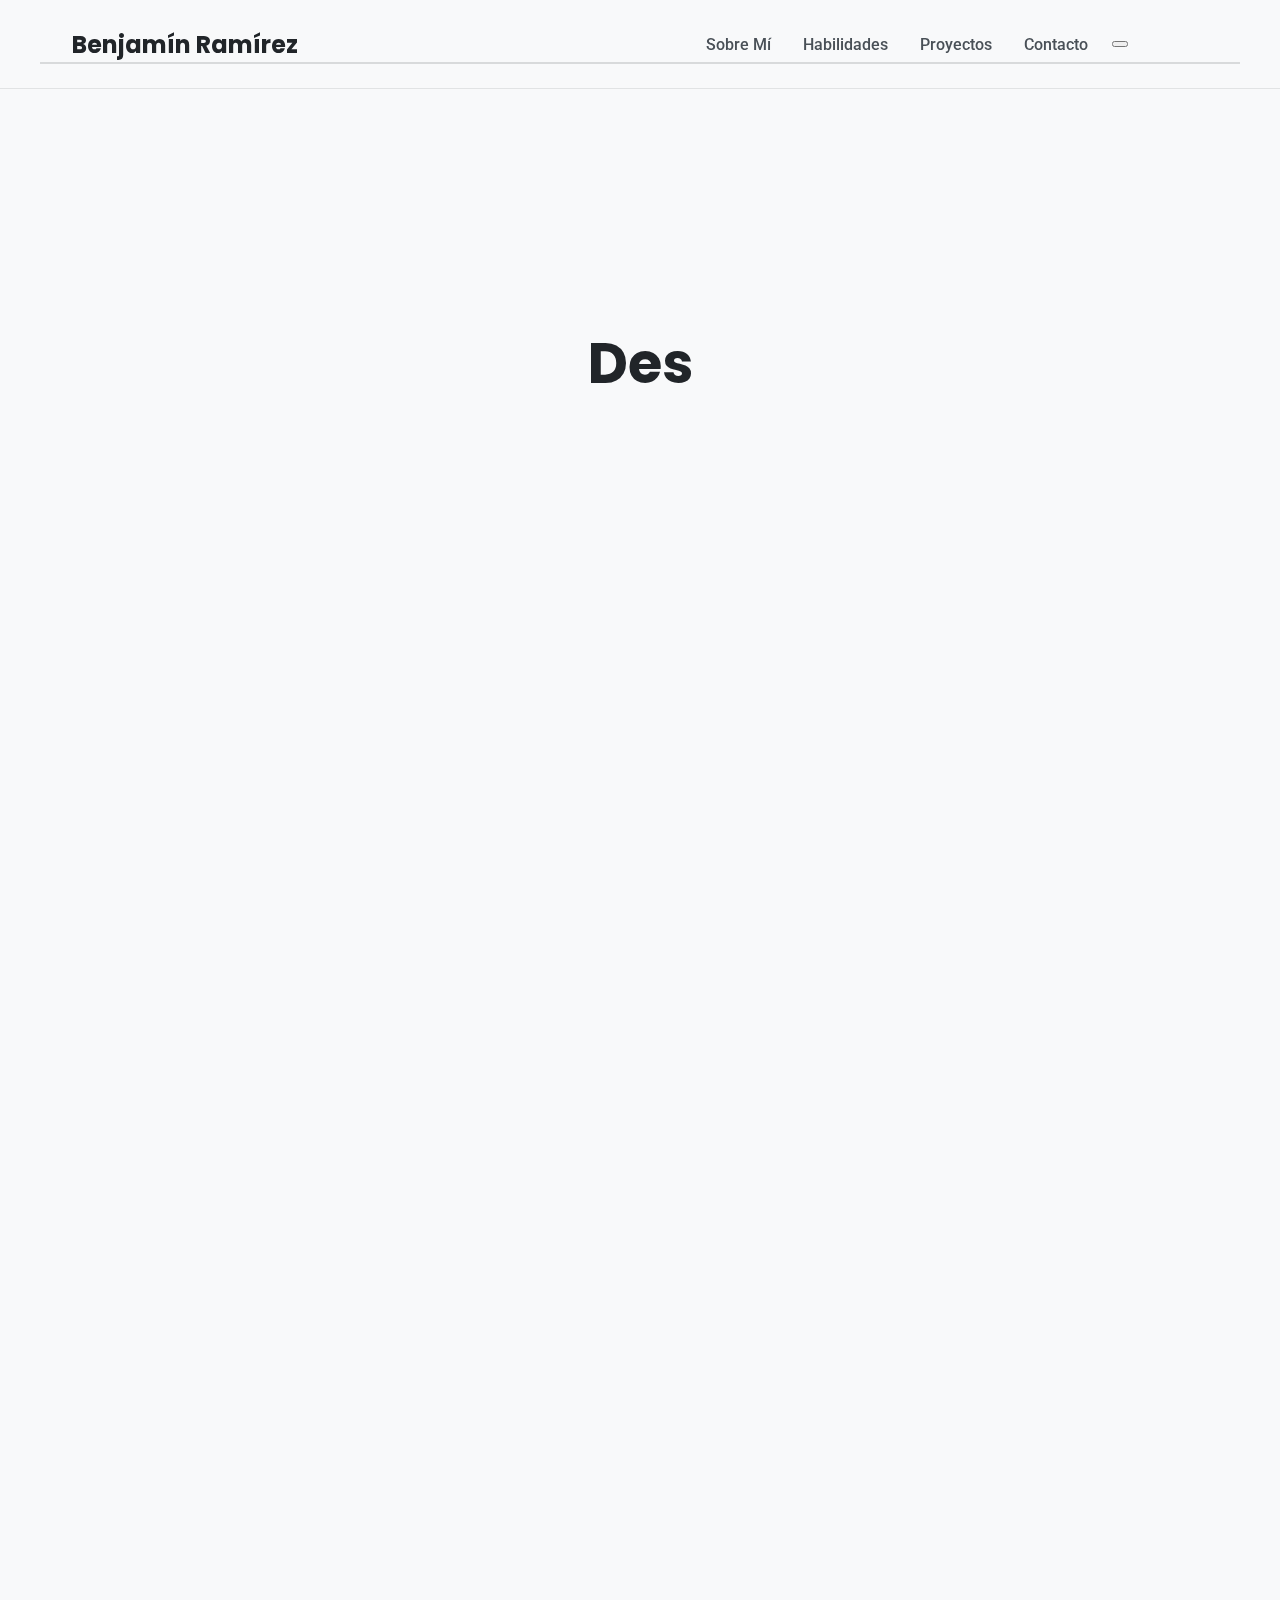
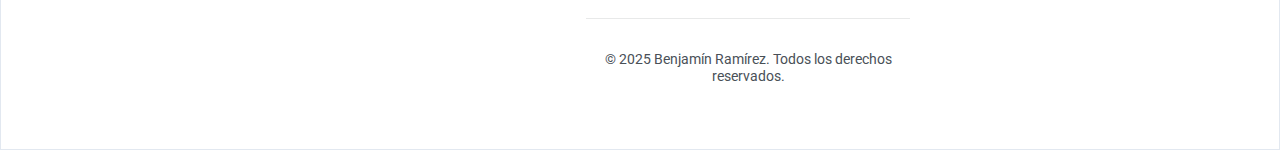
<file: index.html>
<!DOCTYPE html>
<html lang="es">
<head>
    <meta charset="UTF-8">
    <meta name="viewport" content="width=device-width, initial-scale=1.0">
    <meta name="description" content="Portfolio profesional de Benjamín Ramírez, desarrollador web especializado en la creación de sitios web modernos y funcionales.">
    <meta property="og:title" content="Benjamín Ramírez | Desarrollador Web Frontend">
    <meta property="og:description" content="Portfolio profesional de Benjamín Ramírez, desarrollador web especializado en la creación de sitios web modernos y funcionales.">
    <meta property="og:image" content="https://benjaramirez16.github.io/Portfolio/images/social-share.webp">
    <meta property="og:url" content="https://benjaramirez16.github.io/Portfolio/">
    <meta name="twitter:card" content="summary_large_image">
    <title>Benjamín Ramírez | Desarrollador Web Frontend</title>
    <link rel="apple-touch-icon" sizes="180x180" href="/Portfolio/apple-touch-icon.png">
    <link rel="icon" type="image/png" sizes="32x32" href="/Portfolio/favicon-32x32.png">
    <link rel="icon" type="image/png" sizes="16x16" href="/Portfolio/favicon-16x16.png">
    <link rel="manifest" href="/Portfolio/site.webmanifest">
    <link rel="preconnect" href="https://fonts.googleapis.com">
    <link rel="preconnect" href="https://fonts.gstatic.com" crossorigin>
    <link href="https://fonts.googleapis.com/css2?family=Poppins:wght@400;700&family=Roboto:wght@400;500&display=swap" rel="stylesheet">
    <link rel="stylesheet" href="https://cdn.jsdelivr.net/npm/swiper@11/swiper-bundle.min.css" />
    <script src="https://cdn.jsdelivr.net/npm/swiper@11/swiper-bundle.min.js" defer></script>
    <link rel="stylesheet" href="css/style.css?v=1.2">
    <link rel="stylesheet" href="https://cdnjs.cloudflare.com/ajax/libs/font-awesome/6.5.2/css/all.min.css" integrity="sha512-SnH5WK+bZxgPHs44uWIX+LLJAJ9/2PkPKZ5QiAj6Ta86w+fsb2TkcmfRyVX3pBnMFcV7oQPJkl9QevSCWr3W6A==" crossorigin="anonymous" referrerpolicy="no-referrer" />
</head>
<body>
    <div class="spotlight"></div>
    <div class="cursor"></div>
    <header class="header">
        <div class="header__container">
            <a href="#hero" class="header__logo magnetic" data-value="Benjamín Ramírez">Benjamín Ramírez</a>

            <div class="header__actions">
                <nav class="nav">
                    <ul class="nav__list">
                        <li class="nav__item"><a href="#sobre-mi" class="nav__link">Sobre Mí</a></li>
                        <li class="nav__item"><a href="#habilidades" class="nav__link">Habilidades</a></li>
                        <li class="nav__item"><a href="#proyectos" class="nav__link">Proyectos</a></li>
                        <li class="nav__item"><a href="#contacto" class="nav__link">Contacto</a></li>
                    </ul>
                </nav>

                <button class="sound-toggle" id="sound-toggle" aria-label="Activar o desactivar sonido">
                    <i class="fa-solid fa-volume-high"></i>
                </button>

                <button class="theme-toggle" id="theme-toggle" aria-label="Cambiar tema">
                    <i class="fa-solid fa-sun"></i>
                    <i class="fa-solid fa-moon"></i>
                </button>

                <button class="nav-toggle" aria-label="Abrir menú">
                    <span class="hamburger"></span>
                </button>
            </div>

            <div class="progress-container">
                <div class="progress-bar"></div>
            </div>
        </div>
    </header>

    <main>
        <section id="hero" class="hero">
            <div class="hero__container">
                <h1 class="hero__title" aria-label="Desarrollador Web Frontend">
                    <span class="typing-text"></span><span class="cursor">&nbsp;</span>
                </h1>
                <p class="hero__subtitle hero-element-hidden">Creando soluciones digitales, funcionales y atractivas con un enfoque en la calidad y el rendimiento.</p>
                <a href="#proyectos" class="button button--primary hero-element-hidden magnetic">Ver mis Proyectos</a>
            </div>
        </section>

        <section id="sobre-mi" class="about-me section-padding hidden">
            <div class="about-me__container">
                <div class="about-me__content">
                    <h2 class="section-title"><span>Sobre Mí</span></h2>
                    <p>
                        ¡Hola! Soy Benjamín Ramírez, un apasionado desarrollador web enfocado en el Frontend. Mi viaje en el mundo de la programación comenzó con el deseo de transformar ideas creativas en experiencias digitales interactivas y funcionales.
                    </p>
                    <p>
                        Con una base sólida en tecnologías como HTML, CSS, SASS y JavaScript, disfruto construyendo interfaces limpias, accesibles y de alto rendimiento. Mi objetivo es aportar valor a través de un código de calidad y una mentalidad de aprendizaje continuo, buscando siempre el siguiente desafío para crecer como profesional.
                    </p>
                </div>
                <div class="about-me__image">
                    <div class="about-me__logo">
                        <span class="logo__initials">BR</span>
                    </div>
                </div>
            </div>
        </section>

        <section id="habilidades" class="skills section-padding hidden">
            <div class="skills__grid">
                <div class="skill-card">
                    <div class="skill-card__inner">
                        <div class="skill-card__front">
                            <i class="fa-brands fa-html5 skill-card__icon"></i>
                            <p class="skill-card__name">HTML5</p>
                        </div>
                        <div class="skill-card__back">
                            <p class="skill-card__description">Estructura semántica y accesible para una web sólida y bien organizada.</p>
                        </div>
                    </div>
                </div>

                <div class="skill-card">
                    <div class="skill-card__inner">
                        <div class="skill-card__front">
                            <i class="fa-brands fa-css3-alt skill-card__icon"></i>
                            <p class="skill-card__name">CSS3</p>
                        </div>
                        <div class="skill-card__back">
                            <p class="skill-card__description">Estilos modernos, layouts complejos con Flexbox y Grid, y animaciones fluidas.</p>
                        </div>
                    </div>
                </div>

                <div class="skill-card">
                    <div class="skill-card__inner">
                        <div class="skill-card__front">
                            <i class="fa-brands fa-sass skill-card__icon"></i>
                            <p class="skill-card__name">SASS</p>
                        </div>
                        <div class="skill-card__back">
                            <p class="skill-card__description">Uso de preprocesadores para un código CSS escalable, modular y fácil de mantener.</p>
                        </div>
                    </div>
                </div>

                <div class="skill-card">
                    <div class="skill-card__inner">
                        <div class="skill-card__front">
                            <i class="fa-brands fa-js skill-card__icon"></i>
                            <p class="skill-card__name">JavaScript</p>
                        </div>
                        <div class="skill-card__back">
                            <p class="skill-card__description">Interactividad y dinamismo del lado del cliente, manipulación del DOM y lógica de UI.</p>
                        </div>
                    </div>
                </div>

                <div class="skill-card">
                    <div class="skill-card__inner">
                        <div class="skill-card__front">
                            <i class="fa-brands fa-git-alt skill-card__icon"></i>
                            <p class="skill-card__name">Git</p>
                        </div>
                        <div class="skill-card__back">
                            <p class="skill-card__description">Control de versiones para un desarrollo seguro, colaborativo y profesional.</p>
                        </div>
                    </div>
                </div>

                <div class="skill-card">
                    <div class="skill-card__inner">
                        <div class="skill-card__front">
                            <i class="fa-brands fa-github skill-card__icon"></i>
                            <p class="skill-card__name">GitHub</p>
                        </div>
                        <div class="skill-card__back">
                            <p class="skill-card__description">Flujo de trabajo con repositorios remotos, ramas, pull requests y code reviews.</p>
                        </div>
                    </div>
                </div>

                <div class="skill-card">
                    <div class="skill-card__inner">
                        <div class="skill-card__front">
                            <i class="fa-solid fa-mobile-screen-button skill-card__icon"></i>
                            <p class="skill-card__name">Responsive</p>
                        </div>
                        <div class="skill-card__back">
                            <p class="skill-card__description">Diseños que se adaptan y funcionan perfectamente en cualquier dispositivo y tamaño de pantalla.</p>
                        </div>
                    </div>
                </div>

                <div class="skill-card">
                    <div class="skill-card__inner">
                        <div class="skill-card__front">
                            <i class="fa-solid fa-universal-access skill-card__icon"></i>
                            <p class="skill-card__name">Accesibilidad</p>
                        </div>
                        <div class="skill-card__back">
                            <p class="skill-card__description">Creación de experiencias web inclusivas y usables para todos los usuarios (WCAG).</p>
                        </div>
                    </div>
                </div>
            </div>
            <div class="skills__footer">
                <p class="skills__footer-text">Estas son algunas de las tecnologías y herramientas que utilizo para crear experiencias web excepcionales.</p>
            </div>
        </section>

        <section id="proyectos" class="projects section-padding hidden">
            <div class="projects__container">
                <h2 class="section-title"><span>Mis Proyectos</span></h2>
                <article class="project-card">
                    <div class="project-card__image">
                        <a href="https://nudosdelalma.rf.gd/" target="_blank" rel="noopener noreferrer">
                            <img src="images/nudos-del-alma.webp" alt="Captura de pantalla del proyecto Nudos Del Alma">
                        </a>
                    </div>
                    <div class="project-card__content">
                        <h3 class="project-card__title">Nudos Del Alma</h3>
                        <p class="project-card__description">
                            Una landing page totalmente responsiva para un emprendimiento de macramé. Construida con un enfoque en la semántica HTML, una arquitectura SASS profesional y un código JavaScript limpio para las interacciones.
                        </p>
                        <ul class="project-card__tech-list">
                            <li class="project-card__tech-item">HTML</li>
                            <li class="project-card__tech-item">SASS</li>
                            <li class="project-card__tech-item">JavaScript</li>
                            <li class="project-card__tech-item">Git</li>
                        </ul>
                        <div class="project-card__links">
                            <button class="button button--secondary magnetic js-open-modal">
                                <i class="fa-solid fa-eye"></i> Ver Detalles
                            </button>
                            <a href="https://github.com/benjaramirez16/nudos-del-alma-website" class="button button--secondary magnetic" target="_blank" rel="noopener noreferrer">
                                <i class="fa-brands fa-github"></i> Ver Código
                            </a>
                        </div>
                    </div>
                </article>
            </div>
        </section>
        <section id="contacto" class="contact section-padding hidden">
            <div class="contact__container">
                <h2 class="section-title"><span>Hablemos</span></h2>
                <p class="contact__description">
                    ¿Tienes una pregunta o una propuesta o simplemente quieres saludar? Adelante.
                </p>
                
                <form action="https://formspree.io/f/mrblabwp" method="POST" class="contact__form">
                    <div class="form-group">
                        <label for="name" class="form-label">Nombre</label>
                        <input type="text" id="name" name="name" class="form-input" required>
                    </div>
                    <div class="form-group">
                        <label for="email" class="form-label">Correo Electrónico</label>
                        <input type="email" id="email" name="email" class="form-input" required>
                    </div>
                    <div class="form-group">
                        <label for="message" class="form-label">Mensaje</label>
                        <textarea id="message" name="message" class="form-textarea" rows="5" required></textarea>
                    </div>
                    <button type="submit" class="button button--primary">Enviar Mensaje</button>
                </form>
            </div>
        </section>
    </main>
    <footer class="footer">
        <div class="footer__container">
            <ul class="footer__social-list">
                <li class="footer__social-item">
                    <a href="https://github.com/benjaramirez16" class="footer__social-link magnetic" target="_blank" rel="noopener noreferrer" aria-label="Visita mi perfil de GitHub">
                        <i class="fa-brands fa-github"></i>
                    </a>
                </li>
                <li class="footer__social-item">
                    <a href="#" class="footer__social-link magnetic" target="_blank" rel="noopener noreferrer" aria-label="Visita mi perfil de LinkedIn">
                        <i class="fa-brands fa-linkedin"></i>
                    </a>
                </li>
                </ul>
            <p class="footer__copyright">
                &copy; 2025 Benjamín Ramírez. Todos los derechos reservados.
            </p>
        </div>
    </footer> 
    <a href="#hero" class="back-to-top magnetic" aria-label="Volver arriba">
        <i class="fa-solid fa-arrow-up"></i>
    </a>
    <dialog class="modal" id="project-modal">
        <div class="modal__content">
            <form method="dialog" class="modal__close-form">
                <button class="modal__close" aria-label="Cerrar ventana">&times;</button>
            </form>
            
            <div class="modal__image-container">
                <div class="swiper">
                    <div class="swiper-wrapper">
                        <div class="swiper-slide"><img src="images/nudos-screenshot-1.webp" alt="Captura de pantalla 1"></div>
                        <div class="swiper-slide"><img src="images/nudos-screenshot-2.webp" alt="Captura de pantalla 2"></div>
                        <div class="swiper-slide"><img src="images/nudos-screenshot-3.webp" alt="Captura de pantalla 3"></div>
                    </div>
                    <div class="swiper-button-prev"></div>
                    <div class="swiper-button-next"></div>
                    <div class="swiper-pagination"></div>
                </div>
            </div>

            <div class="modal__text-container">
                <h3 class="modal__title">Nudos Del Alma</h3>
                <p class="modal__description">Una landing page totalmente responsiva para un emprendimiento de macramé, construida con un enfoque en la semántica HTML y una arquitectura SASS profesional.</p>
                <div class="modal__details">
                    <div class="modal__detail-item"><i class="fa-solid fa-user"></i><strong>Rol:</strong><span>Desarrollo Frontend</span></div>
                    <div class="modal__detail-item"><i class="fa-solid fa-code"></i><strong>Tecnologías:</strong><span>HTML, SASS, JS</span></div>
                    <div class="modal__detail-item"><i class="fa-solid fa-clock"></i><strong>Duración:</strong><span>2 Semanas</span></div>
                </div>
                <div class="project-card__links">
                    <a href="https://nudosdelalma.rf.gd/" class="button button--secondary magnetic" target="_blank" rel="noopener noreferrer"><i class="fa-solid fa-arrow-up-right-from-square"></i> Ver Sitio</a>
                    <a href="https://github.com/benjaramirez16/nudos-del-alma-website" class="button button--secondary magnetic" target="_blank" rel="noopener noreferrer"><i class="fa-brands fa-github"></i> Ver Código</a>
                </div>
            </div>
        </div>
    </dialog>
    <script src="js/script.js?v=1.2" defer></script>
</body>
</html>
</file>
<file: css/style.css>
@charset "UTF-8";
:root {
  --color-background: #121212;
  --color-surface: #1E1E1E;
  --color-surface-rgb: 30, 30, 30;
  --color-primary: #00A8E8;
  --color-primary-rgb: 0, 168, 232;
  --color-text-primary: #EAEAEA;
  --color-text-primary-rgb: 234, 234, 234;
  --color-text-secondary: #A8A8A8;
  --color-header-bg-rgb: 18, 18, 18;
}

html[data-theme=light] {
  --color-background: #F8F9FA;
  --color-surface: #FFFFFF;
  --color-surface-rgb: 255, 255, 255;
  --color-primary: #007BFF;
  --color-primary-rgb: 0, 123, 255;
  --color-text-primary: #212529;
  --color-text-primary-rgb: 33, 37, 41;
  --color-text-secondary: #495057;
  --color-header-bg-rgb: 248, 249, 250;
}

*, *::before, *::after {
  box-sizing: border-box;
}

html {
  scroll-behavior: smooth;
}

body {
  margin: 0;
  background-color: var(--color-background);
  color: var(--color-text-primary);
  font-family: "Roboto", sans-serif;
  transition: background-color 0.3s ease, color 0.3s ease;
  cursor: none;
}

.spotlight {
  position: fixed;
  left: 0;
  top: 0;
  width: 400px;
  height: 400px;
  border-radius: 50%;
  background: radial-gradient(circle, rgba(var(--color-primary-rgb), 0.15), transparent 50%);
  pointer-events: none;
  opacity: 0;
  transition: transform 0.1s ease-out, opacity 0.3s ease-out;
  z-index: 10002;
}

.cursor {
  width: 20px;
  height: 20px;
  border: 2px solid var(--color-primary);
  border-radius: 50%;
  position: fixed;
  left: 0;
  top: 0;
  pointer-events: none;
  z-index: 10003;
  opacity: 0;
  transition: transform 0.1s ease-out, width 0.2s ease, height 0.2s ease, background-color 0.2s ease, opacity 0.3s ease-out;
}
.cursor.hovered {
  width: 50px;
  height: 50px;
  background-color: rgba(var(--color-primary-rgb), 0.2);
}

@media (pointer: coarse) {
  body {
    cursor: auto;
  }
  .cursor, .spotlight {
    display: none;
  }
}
::-moz-selection {
  background-color: var(--color-primary);
  color: var(--color-background);
}
::selection {
  background-color: var(--color-primary);
  color: var(--color-background);
}

body.no-scroll,
body.mobile-nav-open {
  cursor: auto;
}
body.no-scroll .cursor, body.no-scroll .spotlight,
body.mobile-nav-open .cursor,
body.mobile-nav-open .spotlight {
  display: none;
}

html {
  scrollbar-width: thin;
  scrollbar-color: var(--color-primary) var(--color-surface);
}

body::-webkit-scrollbar {
  width: 10px;
}

body::-webkit-scrollbar-track {
  background: var(--color-surface);
}

body::-webkit-scrollbar-thumb {
  background-color: var(--color-primary);
  border-radius: 10px;
  border: 2px solid var(--color-surface);
}

.translation-overlay {
  position: fixed;
  inset: 0;
  background-color: var(--color-background);
  z-index: 10004;
  opacity: 0;
  pointer-events: none;
  transition: opacity 0.4s ease-in-out;
}
.translation-overlay.is-active {
  opacity: 1;
  pointer-events: all;
}

.section-padding {
  padding: 6rem 2rem;
}

.section-title {
  font-family: "Poppins", sans-serif;
  font-size: 2.5rem;
  font-weight: 700;
  color: var(--color-primary);
  margin-top: 0;
  margin-bottom: 2.5rem;
  position: relative;
}
.section-title::after {
  content: "";
  position: absolute;
  bottom: -10px;
  left: 0;
  width: 60px;
  height: 4px;
  background-color: var(--color-primary);
  opacity: 0.5;
}

.hidden {
  opacity: 0;
  transform: translateY(30px);
  transition: opacity 0.8s ease-out, transform 0.8s ease-out;
}

.visible {
  opacity: 1;
  transform: translateY(0);
}

@media (max-width: 768px) {
  .section-title::after {
    left: 50%;
    transform: translateX(-50%);
  }
}
.section-title span {
  position: relative;
  display: inline-block;
}

.letter {
  display: inline-block;
  opacity: 0;
  transform: translateY(20px);
  transition: opacity 0.4s ease, transform 0.4s ease;
}

.button {
  display: inline-block;
  padding: 0.8rem 2.5rem;
  font-family: "Roboto", sans-serif;
  font-weight: 500;
  font-size: 1rem;
  text-decoration: none;
  border: 2px solid transparent;
  border-radius: 50px;
  cursor: pointer;
  transition: all 0.3s ease;
}
.button--primary {
  background-color: var(--color-primary);
  color: var(--color-background);
  border-color: var(--color-primary);
}
.button--primary:hover {
  background-color: transparent;
  color: var(--color-primary);
}
.button--secondary {
  background-color: transparent;
  color: var(--color-text-secondary);
  border-color: var(--color-surface);
}
.button--secondary:hover {
  color: var(--color-primary);
  border-color: var(--color-primary);
}

.modal {
  padding: 0;
  border: none;
  background: transparent;
  max-width: 700px;
  width: 90%;
  border-radius: 8px;
}
.modal[open] {
  animation: fade-in-scale-up 0.4s ease forwards;
}
.modal::backdrop {
  background-color: rgba(0, 0, 0, 0.7);
  -webkit-backdrop-filter: blur(5px);
          backdrop-filter: blur(5px);
  animation: fade-in 0.4s ease forwards;
}

@keyframes fade-in {
  from {
    opacity: 0;
  }
  to {
    opacity: 1;
  }
}
@keyframes fade-in-scale-up {
  from {
    opacity: 0;
    transform: scale(0.95);
  }
  to {
    opacity: 1;
    transform: scale(1);
  }
}
.modal__content {
  background-color: var(--color-surface);
  border-radius: 8px;
  max-height: 90vh;
  overflow-y: auto;
  position: relative;
}

.modal__close-form {
  position: absolute;
  top: 15px;
  right: 15px;
  margin: 0;
  z-index: 100;
}

.modal__close {
  background: transparent;
  border: 2px solid var(--color-primary);
  color: var(--color-primary);
  width: 36px;
  height: 36px;
  border-radius: 50%;
  cursor: pointer;
  display: flex;
  justify-content: center;
  align-items: center;
  font-size: 1.2rem;
  line-height: 1;
  transition: all 0.3s ease;
  padding: 0;
}
.modal__close:hover {
  background-color: var(--color-primary);
  color: var(--color-background);
  transform: scale(1.1);
}

.modal__text-container {
  padding: 3rem;
}

.modal__title {
  font-family: "Poppins", sans-serif;
  font-size: 2rem;
  color: var(--color-primary);
  margin-top: 0;
  margin-bottom: 1rem;
}

.modal__description {
  line-height: 1.7;
  color: var(--color-text-secondary);
  margin-bottom: 2.5rem;
  padding-bottom: 2.5rem;
  border-bottom: 1px solid rgba(var(--color-text-primary-rgb), 0.1);
}

.modal__details {
  margin-top: 2.5rem;
  margin-bottom: 3rem;
}

.modal__detail-item {
  display: flex;
  align-items: flex-start;
  margin-bottom: 1.5rem;
  font-size: 0.9rem;
}
.modal__detail-item i {
  color: var(--color-primary);
  font-size: 1rem;
  min-width: 25px;
  margin-right: 1rem;
  margin-top: 4px;
}
.modal__detail-item strong {
  color: var(--color-text-primary);
  min-width: 110px;
  font-weight: 500;
}
.modal__detail-item span {
  color: var(--color-text-secondary);
}

.modal__features-title {
  font-family: "Poppins", sans-serif;
  font-size: 1.1rem;
  color: var(--color-text-primary);
  margin-top: 0;
  margin-bottom: 1.5rem;
}

.modal__features-list {
  list-style: none;
  padding-left: 0;
  margin: 0 0 3rem;
  color: var(--color-text-secondary);
}
.modal__features-list li {
  position: relative;
  padding-left: 2rem;
  margin-bottom: 0.5rem;
}
.modal__features-list li::before {
  content: "✓";
  position: absolute;
  left: 0;
  color: var(--color-primary);
  font-weight: 700;
}

.swiper {
  width: 100%;
  aspect-ratio: 16/9;
  border-top-left-radius: 8px;
  border-top-right-radius: 8px;
  background-color: var(--color-surface);
}

.swiper-slide {
  display: flex;
  justify-content: center;
  align-items: center;
}
.swiper-slide img {
  display: block;
  width: 100%;
  height: 100%;
  -o-object-fit: cover;
     object-fit: cover;
}

.swiper-button-next, .swiper-button-prev, .swiper-pagination-bullet {
  --swiper-theme-color: #fff;
}

.swiper-button-next, .swiper-button-prev {
  background-color: rgba(var(--color-background-rgb, 18, 18, 18), 0.3);
  width: 40px;
  height: 40px;
  border-radius: 50%;
  transition: background-color 0.3s ease;
}
.swiper-button-next::after, .swiper-button-prev::after {
  font-size: 1rem;
  font-weight: 700;
}
.swiper-button-next:hover, .swiper-button-prev:hover {
  background-color: rgba(var(--color-background-rgb, 18, 18, 18), 0.5);
}

.swiper-pagination-bullet-active {
  background-color: #fff;
}

.no-scroll {
  overflow: hidden;
}

.article-modal {
  padding: 0;
  border: none;
  background: transparent;
  max-width: 800px;
  width: 90%;
  border-radius: 8px;
}
.article-modal[open] {
  animation: fade-in 0.4s ease forwards;
}
.article-modal::backdrop {
  background-color: rgba(0, 0, 0, 0.7);
  -webkit-backdrop-filter: blur(5px);
          backdrop-filter: blur(5px);
  animation: fade-in 0.4s ease forwards;
}

.article-modal__content {
  padding: 2.5rem;
  background-color: var(--color-surface);
  color: var(--color-text-primary);
  border-radius: 8px;
  max-height: 90vh;
  overflow-y: auto;
  position: relative;
}

.article-modal__content form {
  position: absolute;
  top: 15px;
  right: 15px;
  margin: 0;
}

#article-content h2, #article-content h3 {
  font-family: "Poppins", sans-serif;
  color: var(--color-primary);
  margin: 2rem 0 1rem;
  line-height: 1.3;
}
#article-content p {
  line-height: 1.8;
  color: var(--color-text-secondary);
  margin-bottom: 1.5rem;
}
#article-content strong {
  color: var(--color-text-primary);
  font-weight: 500;
}
#article-content a {
  color: var(--color-primary);
  text-decoration: none;
  border-bottom: 2px solid transparent;
  transition: border-color 0.3s ease;
}
#article-content a:hover {
  border-color: var(--color-primary);
}
#article-content ul {
  list-style: none;
  padding-left: 0;
  margin-bottom: 1.5rem;
}
#article-content ul li {
  position: relative;
  padding-left: 1.5rem;
  color: var(--color-text-secondary);
  margin-bottom: 0.5rem;
}
#article-content ul li::before {
  content: "•";
  position: absolute;
  left: 0;
  color: var(--color-primary);
  font-weight: 700;
}

.back-to-top {
  position: fixed;
  bottom: 30px;
  right: 30px;
  width: 50px;
  height: 50px;
  background-color: var(--color-primary);
  color: var(--color-background);
  border-radius: 50%;
  display: flex;
  justify-content: center;
  align-items: center;
  font-size: 1.5rem;
  text-decoration: none;
  box-shadow: 0 4px 8px rgba(0, 0, 0, 0.2);
  opacity: 0;
  visibility: hidden;
  transform: translateY(20px);
  transition: all 0.3s ease;
}
.back-to-top.is-visible {
  opacity: 1;
  visibility: visible;
  transform: translateY(0);
}
.back-to-top:hover {
  transform: scale(1.1);
}

.header {
  background-color: rgba(var(--color-header-bg-rgb), 0.8);
  -webkit-backdrop-filter: blur(10px);
          backdrop-filter: blur(10px);
  border-bottom: 1px solid rgba(var(--color-text-primary-rgb), 0.1);
  padding: 1.5rem 0;
  position: fixed;
  top: 0;
  left: 0;
  width: 100%;
  z-index: 1000;
  transition: background-color 0.3s ease, border-color 0.3s ease;
}
.header__container {
  display: flex;
  justify-content: space-between;
  align-items: center;
  max-width: 1200px;
  margin: 0 auto;
  padding: 0 2rem;
  position: relative;
}
.header__logo {
  font-family: "Poppins", sans-serif;
  font-weight: 700;
  font-size: 1.5rem;
  text-decoration: none;
  color: var(--color-text-primary);
}
.header__actions {
  display: flex;
  align-items: center;
  gap: 1.5rem;
}

.nav__list {
  display: flex;
  list-style: none;
  margin: 0;
  padding: 0;
  gap: 2rem;
}
.nav__link {
  font-family: "Roboto", sans-serif;
  color: var(--color-text-secondary);
  text-decoration: none;
  font-weight: 500;
  transition: color 0.3s ease;
}
.nav__link:hover {
  color: var(--color-primary);
}
.nav__link.active {
  color: var(--color-primary);
  font-weight: 700;
}

.theme-toggle {
  background: transparent;
  border: none;
  color: var(--color-text-secondary);
  width: 40px;
  height: 40px;
  border-radius: 50%;
  cursor: pointer;
  display: flex;
  justify-content: center;
  align-items: center;
  font-size: 1.2rem;
  transition: all 0.3s ease;
  margin-right: 1rem;
}
.theme-toggle:hover {
  color: var(--color-primary);
  background-color: rgba(var(--color-primary-rgb), 0.1);
}
.theme-toggle .fa-moon {
  display: none;
}

html[data-theme=light] .theme-toggle .fa-sun {
  display: none;
}
html[data-theme=light] .theme-toggle .fa-moon {
  display: block;
}

.nav-toggle {
  display: none;
  background: transparent;
  border: none;
  cursor: pointer;
  padding: 0;
  z-index: 10000;
}
.nav-toggle .hamburger, .nav-toggle .hamburger::before, .nav-toggle .hamburger::after {
  content: "";
  display: block;
  background-color: var(--color-text-primary);
  width: 25px;
  height: 3px;
  border-radius: 2px;
  transition: all 0.3s ease-in-out;
}
.nav-toggle .hamburger::before {
  transform: translateY(-8px);
}
.nav-toggle .hamburger::after {
  transform: translateY(8px);
}

.progress-container {
  position: absolute;
  bottom: 0;
  left: 0;
  width: 100%;
  height: 2px;
  background-color: rgba(var(--color-text-primary-rgb), 0.15);
}

.progress-bar {
  height: 100%;
  width: 0%;
  background-color: var(--color-primary);
  box-shadow: 0 0 10px var(--color-primary);
  transition: width 0.1s linear;
}

@keyframes pulse-effect {
  50% {
    box-shadow: 0 0 20px var(--color-primary);
  }
}
.progress-bar--completed {
  animation: pulse-effect 0.8s ease-out 1;
}

@media (max-width: 768px) {
  .nav-toggle {
    display: block;
  }
  .theme-toggle {
    margin-right: 1.5rem;
  }
  .nav {
    display: flex;
    position: fixed;
    top: 0;
    right: 0;
    width: 100%;
    height: 100vh;
    background-color: rgba(var(--color-header-bg-rgb), 0.95);
    -webkit-backdrop-filter: blur(10px);
            backdrop-filter: blur(10px);
    z-index: 999;
    transform: translateX(100%);
    transition: transform 0.4s ease-in-out;
  }
  .nav__list {
    flex-direction: column;
    justify-content: center;
    align-items: center;
    width: 100%;
    height: 100%;
    gap: 3rem;
  }
  .nav__link {
    font-size: 1.5rem;
    opacity: 0;
    transform: translateY(15px);
    transition: opacity 0.4s ease, transform 0.4s ease;
  }
  body.mobile-nav-open .nav {
    transform: translateX(0);
  }
  body.mobile-nav-open .nav__link {
    opacity: 1;
    transform: translateY(0);
  }
  body.mobile-nav-open .nav-toggle .hamburger {
    background-color: transparent;
  }
  body.mobile-nav-open .nav-toggle .hamburger::before {
    transform: translateY(0) rotate(45deg);
  }
  body.mobile-nav-open .nav-toggle .hamburger::after {
    transform: translateY(0) rotate(-45deg);
  }
}
.lang-switcher {
  display: flex;
  align-items: center;
  gap: 0.3rem;
  background-color: var(--color-surface);
  padding: 0.3rem 0.6rem;
  border-radius: 50px;
  border: 1px solid rgba(var(--color-text-primary-rgb), 0.1);
}

.lang-switcher__button {
  background: transparent;
  border: none;
  color: var(--color-text-secondary);
  font-family: "Poppins", sans-serif;
  font-weight: 500;
  cursor: pointer;
  padding: 0.2rem;
  transition: color 0.3s ease;
}
.lang-switcher__button.is-active {
  color: var(--color-primary);
}

.lang-switcher__separator {
  color: var(--color-text-secondary);
}

.lang-switcher.is-translating {
  pointer-events: none;
  opacity: 0.5;
}

.footer {
  background-color: var(--color-surface);
  padding-top: 4rem;
  padding-bottom: 2rem;
  border-top: 1px solid rgba(var(--color-text-primary-rgb), 0.1);
  transition: background-color 0.3s ease;
}

.footer__container {
  max-width: 1100px;
  margin: 0 auto 2rem;
  display: grid;
  grid-template-columns: 2fr 1.5fr 1fr;
  gap: 2rem;
  padding: 0 2rem;
}

.footer__brand {
  padding-right: 2rem;
}

.footer__name {
  font-family: "Poppins", sans-serif;
  font-size: 1.5rem;
  color: var(--color-text-primary);
  margin: 0 0 0.5rem;
}

.footer__description {
  font-size: 0.9rem;
  line-height: 1.6;
  color: var(--color-text-secondary);
}

.footer__nav-title {
  font-family: "Poppins", sans-serif;
  font-size: 1.1rem;
  color: var(--color-text-primary);
  margin: 0 0 1rem;
}

.footer__list {
  list-style: none;
  padding: 0;
  margin: 0;
  display: flex;
  flex-wrap: wrap;
  gap: 1.5rem;
}

.footer__link {
  display: inline-block;
  color: var(--color-text-secondary);
  text-decoration: none;
  transition: color 0.3s ease;
}
.footer__link:hover {
  color: var(--color-primary);
}

.footer__social-list {
  list-style: none;
  padding: 0;
  margin: 0;
  display: flex;
  gap: 1.5rem;
}

.footer__social-link {
  color: var(--color-text-secondary);
  font-size: 1.75rem;
  transition: color 0.3s ease, transform 0.3s ease;
  display: inline-block;
}
.footer__social-link:hover {
  color: var(--color-primary);
  transform: translateY(-3px);
}

.footer__copyright {
  text-align: center;
  margin: 0;
  padding-top: 2rem;
  border-top: 1px solid rgba(var(--color-text-primary-rgb), 0.1);
  color: var(--color-text-secondary);
  font-size: 0.9rem;
}

@media (max-width: 768px) {
  .footer__container {
    grid-template-columns: 1fr;
    text-align: center;
  }
  .footer__brand {
    padding-right: 0;
    margin-bottom: 2rem;
  }
  .footer__nav {
    margin-bottom: 2rem;
  }
  .footer__list, .footer__social-list {
    justify-content: center;
  }
}
.hero {
  display: flex;
  align-items: center;
  justify-content: center;
  text-align: center;
  min-height: 100vh;
  background-color: var(--color-background);
  padding: 2rem;
}
.hero__container {
  max-width: 800px;
}
.hero__title {
  font-family: "Poppins", sans-serif;
  font-size: 3.5rem;
  font-weight: 700;
  color: var(--color-text-primary);
  margin-top: 0;
  margin-bottom: 1rem;
}
.hero__subtitle {
  font-family: "Roboto", sans-serif;
  font-size: 1.25rem;
  color: var(--color-text-secondary);
  line-height: 1.6;
  margin-bottom: 2.5rem;
}

h1.hero__title {
  font-family: "Poppins", sans-serif;
  font-size: clamp(2.5rem, 8vw, 3.5rem);
  font-weight: 700;
  color: var(--color-text-primary);
  margin-top: 0;
  margin-bottom: 1rem;
  min-height: 4.2rem;
}

.cursor {
  display: inline-block;
  background-color: var(--color-primary);
  width: 4px;
  animation: blink 1s infinite;
}

@keyframes blink {
  0%, 100% {
    background-color: var(--color-primary);
  }
  50% {
    background-color: transparent;
  }
}
.hero-element-hidden {
  opacity: 0;
  transform: translateY(10px);
  transition: opacity 0.5s ease-out 0.2s, transform 0.5s ease-out 0.2s;
}

.hero-element-visible {
  opacity: 1;
  transform: translateY(0);
}

.about-me {
  background-color: var(--color-background);
}
.about-me__container {
  display: grid;
  grid-template-columns: 2fr 1fr;
  align-items: center;
  gap: 5rem;
  max-width: 1100px;
  margin: 0 auto;
}
.about-me__content p {
  font-family: "Roboto", sans-serif;
  font-size: 1.1rem;
  line-height: 1.7;
  color: var(--color-text-secondary);
}
.about-me__content p:first-of-type {
  color: var(--color-text-primary);
}
.about-me__logo {
  width: 250px;
  height: 250px;
  background-color: var(--color-surface);
  border-radius: 50%;
  border: 3px solid var(--color-primary);
  display: flex;
  justify-content: center;
  align-items: center;
  box-shadow: 0 10px 30px rgba(0, 0, 0, 0.3), 0 0 80px rgba(var(--color-primary), 0.1);
  margin: 0 auto;
}

.logo__initials {
  font-family: "Poppins", sans-serif;
  font-size: 6rem;
  font-weight: 700;
  color: var(--color-primary);
  text-shadow: 0 0 15px rgba(var(--color-primary), 0.3);
}

@media (max-width: 768px) {
  .about-me__container {
    grid-template-columns: 1fr;
    text-align: center;
  }
  .about-me__image {
    grid-row: 1;
    margin-bottom: 3rem;
  }
  .about-me__logo {
    width: 180px;
    height: 180px;
  }
  .logo__initials {
    font-size: 4rem;
  }
}
.skills {
  background-color: var(--color-background);
  text-align: center;
  transition: background-color 0.3s ease;
}
.skills__container {
  max-width: 900px;
  margin: 0 auto;
}
.skills__grid {
  display: grid;
  grid-template-columns: repeat(4, 1fr);
  gap: 2.5rem;
  margin-top: 4rem;
}

.skill-card {
  background-color: transparent;
  height: 160px;
  perspective: 1000px;
}
.skill-card__inner {
  position: relative;
  width: 100%;
  height: 100%;
  transition: transform 0.6s;
  transform-style: preserve-3d;
}
.skill-card:hover .skill-card__inner {
  transform: rotateY(180deg);
}
.skill-card__front, .skill-card__back {
  position: absolute;
  width: 100%;
  height: 100%;
  backface-visibility: hidden;
  border-radius: 8px;
  display: flex;
  flex-direction: column;
  justify-content: center;
  align-items: center;
  gap: 1.5rem;
}
.skill-card__front {
  background-color: var(--color-surface);
  border: 1px solid rgba(var(--color-text-primary-rgb), 0.1);
}
.skill-card__back {
  background-color: var(--color-primary);
  color: var(--color-background);
  transform: rotateY(180deg);
  padding: 1rem;
}
.skill-card__icon {
  font-size: 3.5rem;
  color: var(--color-primary);
}
.skill-card__name {
  font-family: "Roboto", sans-serif;
  font-weight: 500;
  color: var(--color-text-secondary);
  margin: 0;
}
.skill-card__description {
  font-family: "Roboto", sans-serif;
  font-size: 0.9rem;
  line-height: 1.5;
  margin: 0;
}

@media (max-width: 992px) {
  .skills__grid {
    grid-template-columns: repeat(2, 1fr);
  }
}
.projects {
  background-color: var(--color-background);
  transition: background-color 0.3s ease;
}

.projects__container {
  max-width: 1100px;
  margin: 0 auto;
}

.project-card {
  display: grid;
  grid-template-columns: 1fr 1fr;
  background-color: var(--color-surface);
  border-radius: 8px;
  overflow: hidden;
  box-shadow: 0 10px 30px rgba(var(--color-shadow-rgb, 0, 0, 0), 0.2);
  margin-top: 4rem;
  border: 1px solid transparent;
  transition: transform 0.3s ease, box-shadow 0.3s ease, border-color 0.3s ease;
}
.project-card:hover {
  transform: translateY(-8px);
  box-shadow: 0 20px 40px rgba(var(--color-shadow-rgb, 0, 0, 0), 0.25);
  border-color: var(--color-primary);
}

.project-card__image {
  overflow: hidden;
  cursor: pointer;
  background-color: var(--color-background);
}
.project-card__image img {
  width: 100%;
  height: 100%;
  -o-object-fit: contain;
     object-fit: contain;
  transition: transform 0.4s ease;
  border-radius: 4px;
}

.project-card:hover .project-card__image img {
  transform: scale(1.05);
}

.project-card__content {
  padding: 3rem;
  display: flex;
  flex-direction: column;
}

.project-card__title {
  font-family: "Poppins", sans-serif;
  font-size: 1.75rem;
  margin: 0 0 1rem;
  color: var(--color-text-primary);
}

.project-card__description {
  font-family: "Roboto", sans-serif;
  line-height: 1.6;
  color: var(--color-text-secondary);
  flex-grow: 1;
}

.project-card__tech-list {
  list-style: none;
  padding: 0;
  display: flex;
  flex-wrap: wrap;
  gap: 1rem;
  margin: 1rem 0 2rem;
}

.project-card__tech-item {
  background-color: rgba(var(--color-primary-rgb), 0.1);
  color: var(--color-primary);
  padding: 0.4rem 1.2rem;
  border-radius: 50px;
  font-size: 0.85rem;
  font-weight: 500;
}

.project-card__links {
  display: flex;
  gap: 1.5rem;
}
.project-card__links .button i {
  margin-right: 0.5rem;
}

@media (max-width: 992px) {
  .project-card {
    grid-template-columns: 1fr;
  }
}
.contact {
  background-color: var(--color-background);
  text-align: center;
  transition: background-color 0.3s ease;
}
.contact__container {
  max-width: 700px;
  margin: 0 auto;
}
.contact__description {
  font-size: 1.1rem;
  color: var(--color-text-secondary);
  margin-bottom: 3rem;
}

.contact__form {
  display: flex;
  flex-direction: column;
  gap: 2rem;
}

.form-group {
  text-align: left;
}

.form-label {
  display: block;
  margin-bottom: 0.5rem;
  font-weight: 500;
  color: var(--color-text-secondary);
}

.form-input,
.form-textarea {
  width: 100%;
  padding: 1.2rem;
  background-color: var(--color-surface);
  border: 1px solid rgba(var(--color-text-primary-rgb), 0.1);
  border-radius: 5px;
  color: var(--color-text-primary);
  font-family: "Roboto", sans-serif;
  font-size: 1rem;
  transition: all 0.3s ease;
}
.form-input:focus,
.form-textarea:focus {
  outline: none;
  border-color: var(--color-primary);
}

.form-textarea {
  resize: vertical;
}

html[data-theme=light] .skill-card,
html[data-theme=light] .project-card,
html[data-theme=light] .form-input,
html[data-theme=light] .form-textarea,
html[data-theme=light] .footer {
  border: 1px solid #e2e8f0;
}
html[data-theme=light] .project-card {
  box-shadow: 0 4px 6px -1px rgba(0, 0, 0, 0.1), 0 2px 4px -1px rgba(0, 0, 0, 0.06);
}
html[data-theme=light] .skill-card:hover {
  box-shadow: 0 10px 15px -3px rgba(0, 0, 0, 0.1), 0 4px 6px -2px rgba(0, 0, 0, 0.05);
}

.body-404 {
  display: flex;
  justify-content: center;
  align-items: center;
  min-height: 100vh;
  text-align: center;
  padding: 2rem;
  cursor: auto;
}

.container-404 {
  display: flex;
  flex-direction: column;
  align-items: center;
}

.icon-404 {
  font-size: 5rem;
  color: var(--color-primary);
  margin-bottom: 2rem;
  line-height: 1;
}

.title-404 {
  font-family: "Poppins", sans-serif;
  font-size: 2.5rem;
  font-weight: 700;
  color: var(--color-text-primary);
  margin: 0;
}

.subtitle-404 {
  font-family: "Poppins", sans-serif;
  font-size: 1.5rem;
  color: var(--color-text-secondary);
  margin: 0.5rem 0 2rem;
}

.text-404 {
  color: var(--color-text-secondary);
  margin-bottom: 3rem;
  max-width: 300px;
}

.blog__container {
  max-width: 1100px;
  margin: 0 auto;
}

.blog__grid {
  display: grid;
  grid-template-columns: repeat(auto-fit, minmax(300px, 1fr));
  gap: 2rem;
}

.article-card {
  background-color: var(--color-surface);
  border: 1px solid rgba(var(--color-text-primary-rgb), 0.1);
  border-radius: 8px;
  overflow: hidden;
  transition: transform 0.3s ease, box-shadow 0.3s ease;
  text-decoration: none;
  color: inherit;
}
.article-card:hover {
  transform: translateY(-5px);
  box-shadow: 0 10px 20px rgba(var(--color-shadow-rgb, 0, 0, 0), 0.2);
}

.article-card__content {
  padding: 1.5rem;
}

.article-card__title {
  font-family: "Poppins", sans-serif;
  font-size: 1.25rem;
  color: var(--color-text-primary);
  margin: 0 0 0.5rem;
}

.article-card__meta {
  font-size: 0.8rem;
  color: var(--color-text-secondary);
  margin-bottom: 0.75rem;
  display: flex;
  gap: 0.5rem;
}

.article-card__excerpt {
  font-size: 0.9rem;
  color: var(--color-text-secondary);
  line-height: 1.6;
}/*# sourceMappingURL=style.css.map */
</file>
